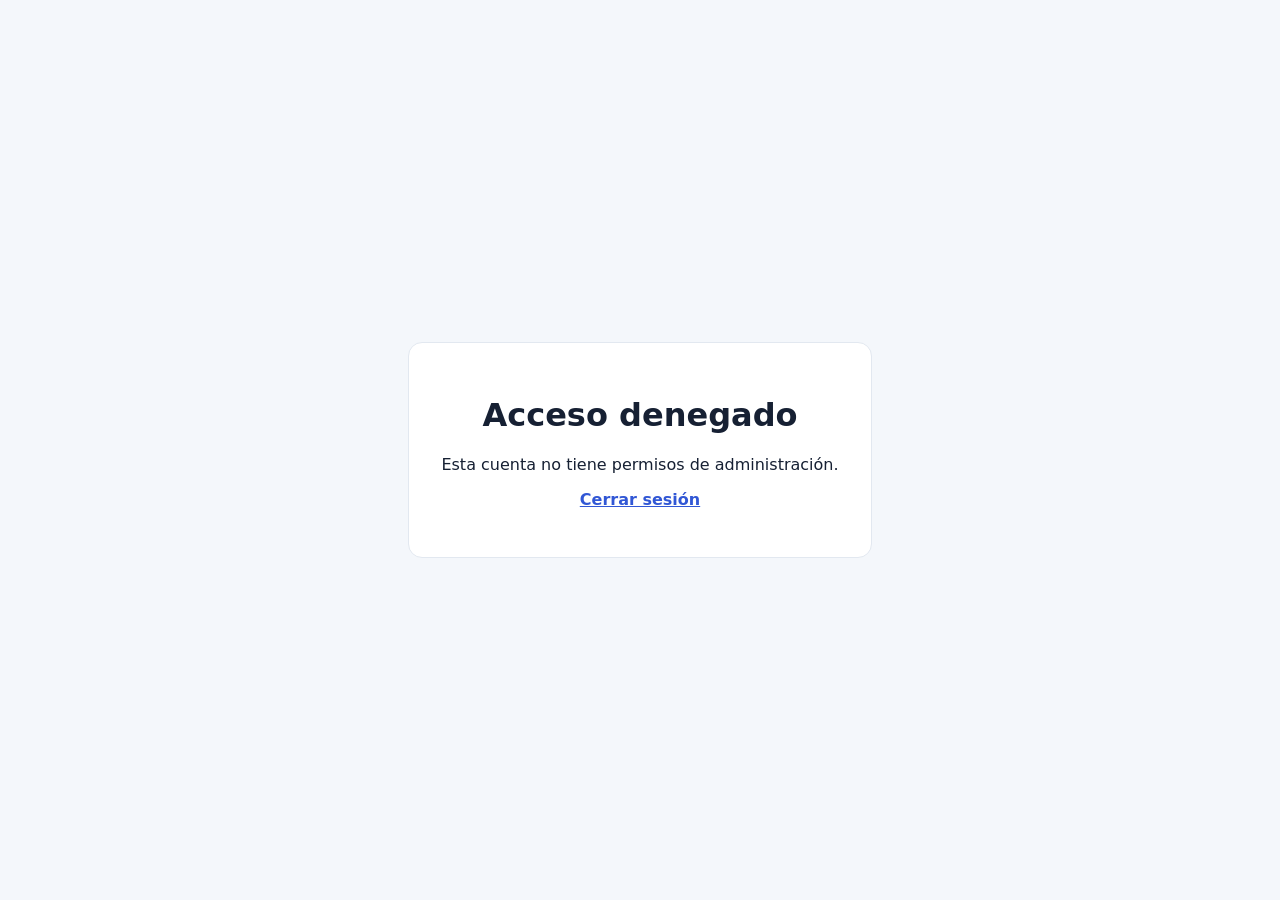
<file: core_nuam/templates/core_nuam/admin_denied.html>
<!doctype html>
<html lang="es">
<head><meta charset="utf-8"><meta name="viewport" content="width=device-width, initial-scale=1"><title>Acceso denegado · NUAM</title>
<style>body{margin:0;min-height:100vh;display:grid;place-items:center;font-family:system-ui,sans-serif;background:#f4f7fb;color:#162033}.card{max-width:420px;margin:24px;padding:32px;background:#fff;border:1px solid #e2e8f0;border-radius:14px;text-align:center}a{color:#3157d5;font-weight:800}</style></head>
<body><main class="card"><h1>Acceso denegado</h1><p>Esta cuenta no tiene permisos de administración.</p><p><a href="/admin/logout/">Cerrar sesión</a></p></main></body>
</html>
</file>
